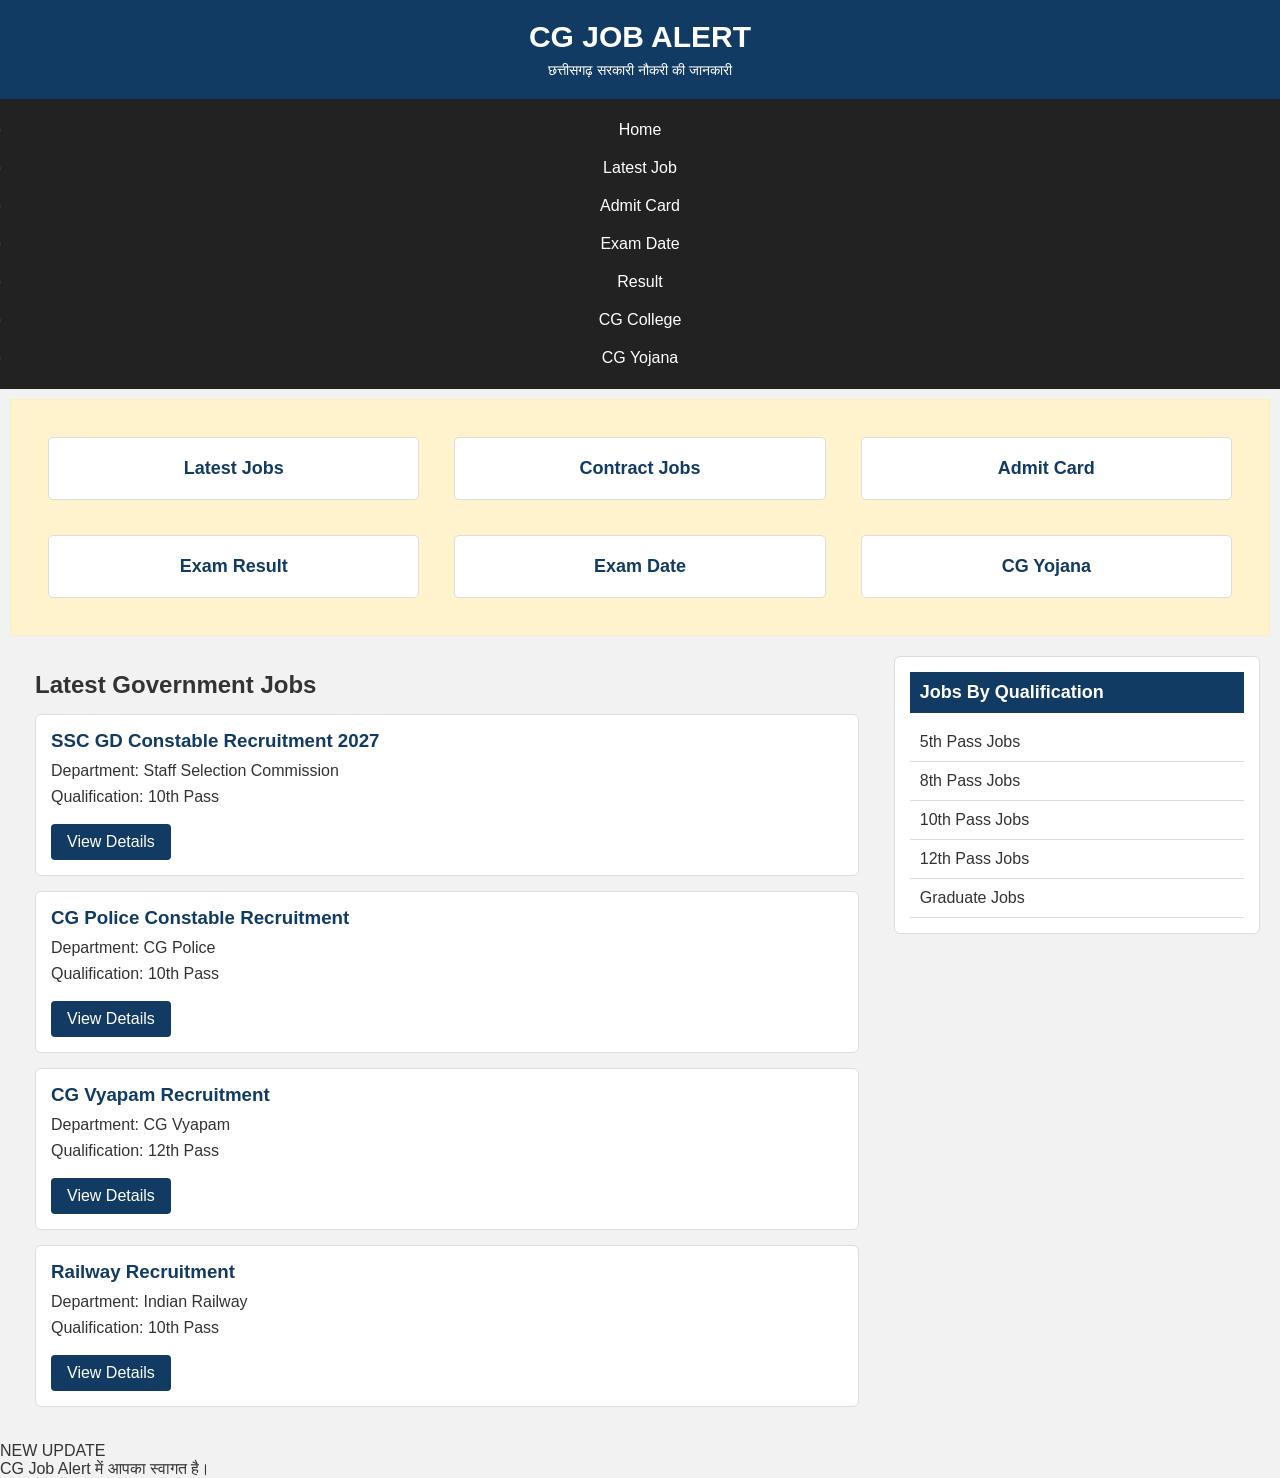
<file: index.html>
<!DOCTYPE html>
<html lang="hi">

<head>
    <meta charset="UTF-8">
    <meta name="viewport" content="width=device-width, initial-scale=1.0">
    <title>CG Job Alert</title>
    <link rel="stylesheet" href="style.css">
</head>

<body>
    <header>

        <div class="logo">
            <h1>CG JOB ALERT</h1>
            <p>छत्तीसगढ़ सरकारी नौकरी की जानकारी</p>
        </div>

    </header>
    <nav>

        <ul>
            <li><a href="index.html">Home</a></li>
            <li><a href="#">Latest Job</a></li>
            <li><a href="#">Admit Card</a></li>
            <li><a href="#">Exam Date</a></li>
            <li><a href="#">Result</a></li>
            <li><a href="#">CG College</a></li>
            <li><a href="#">CG Yojana</a></li>
        </ul>

    </nav>
    <div class="update-bar">
        <section class="category-section">


            <div class="category-container">





                <div class="category-box">
                    <h3>Latest Jobs</h3>
                </div>

                <div class="category-box">
                    <h3>Contract Jobs</h3>
                </div>

                <div class="category-box">
                    <h3>Admit Card</h3>
                </div>

                <div class="category-box">
                    <h3>Exam Result</h3>
                </div>

                <div class="category-box">
                    <h3>Exam Date</h3>
                </div>

                <div class="category-box">
                    <h3>CG Yojana</h3>
                </div>

            </div>
    </div>

    </section>
    <main class="main-container">

        <div class="left-content">

            <h2>Latest Government Jobs</h2>
            <div class="vacancy-card">

                <h3>SSC GD Constable Recruitment 2027</h3>

                <p>Department: Staff Selection Commission</p>

                <p>Qualification: 10th Pass</p>

                <a href="details.html">View Details</a>
            </div>
            <div class="vacancy-card">

                <h3>CG Police Constable Recruitment</h3>
                <p>Department: CG Police</p>
                <p>Qualification: 10th Pass</p>
                <a href="details.html">View Details</a>

            </div>

            <div class="vacancy-card">

                <h3>CG Vyapam Recruitment</h3>
                <p>Department: CG Vyapam</p>
                <p>Qualification: 12th Pass</p>
                <a href="details.html">View Details</a>

            </div>

            <div class="vacancy-card">

                <h3>Railway Recruitment</h3>
                <p>Department: Indian Railway</p>
                <p>Qualification: 10th Pass</p>
                <a href="details.html">View Details</a>

            </div>

        

        </div>

        <div class="right-sidebar">

            <h2>Jobs By Qualification</h2>
            <ul>
                <li><a href="#">5th Pass Jobs</a></li>
                <li><a href="#">8th Pass Jobs</a></li>
                <li><a href="#">10th Pass Jobs</a></li>
                <li><a href="#">12th Pass Jobs</a></li>
                <li><a href="#">Graduate Jobs</a></li>
            </ul>

        </div>

    </main>

    <div class="update-title">
        NEW UPDATE
    </div>

    <div class="update-news">
        CG Job Alert में आपका स्वागत है।
    </div>

    </div>

</body>

</html>
</file>
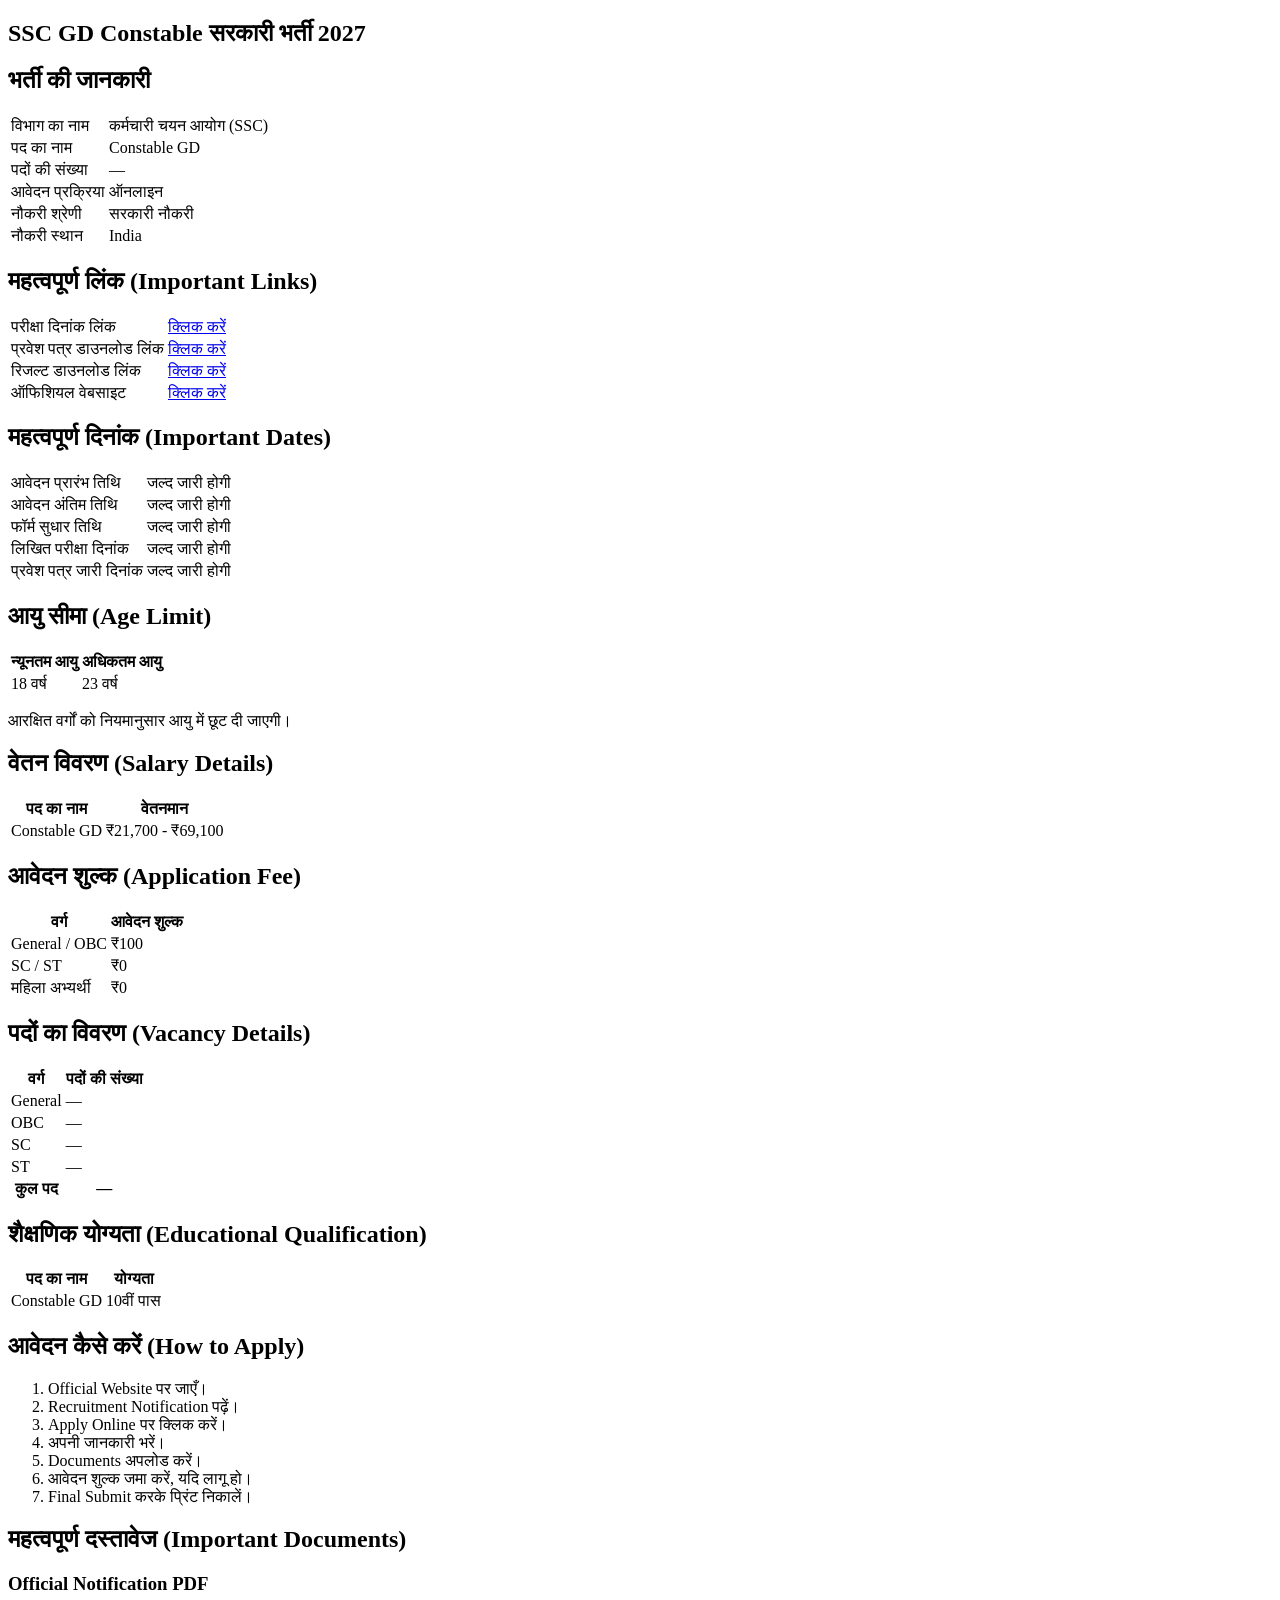
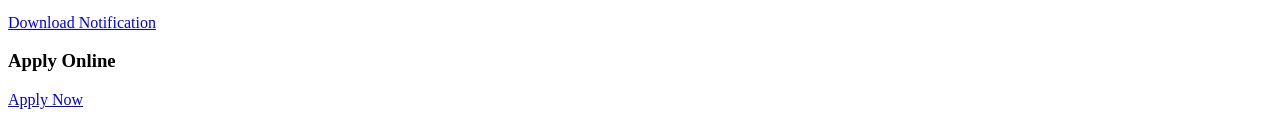
<file: details.html>
<!DOCTYPE html>
<html lang="hi">

<head>
    <meta charset="UTF-8">
    <meta name="viewport" content="width=device-width, initial-scale=1.0">
    <title>Vacancy Details - CG Job Alert</title>
</head>

<body>

    <div class="details-container">

        <h2>SSC GD Constable सरकारी भर्ती 2027</h2>

        <!-- Basic Details -->

        <div class="basic-details">

            <h2>भर्ती की जानकारी</h2>

            <table>
                <tr>
                    <td>विभाग का नाम</td>
                    <td>कर्मचारी चयन आयोग (SSC)</td>
                </tr>

                <tr>
                    <td>पद का नाम</td>
                    <td>Constable GD</td>
                </tr>

                <tr>
                    <td>पदों की संख्या</td>
                    <td>—</td>
                </tr>

                <tr>
                    <td>आवेदन प्रक्रिया</td>
                    <td>ऑनलाइन</td>
                </tr>

                <tr>
                    <td>नौकरी श्रेणी</td>
                    <td>सरकारी नौकरी</td>
                </tr>

                <tr>
                    <td>नौकरी स्थान</td>
                    <td>India</td>
                </tr>
            </table>

        </div>


        <!-- Important Links -->

        <div class="important-links">

            <h2>महत्वपूर्ण लिंक (Important Links)</h2>

            <table>
                <tr>
                    <td>परीक्षा दिनांक लिंक</td>
                    <td><a href="#">क्लिक करें</a></td>
                </tr>

                <tr>
                    <td>प्रवेश पत्र डाउनलोड लिंक</td>
                    <td><a href="#">क्लिक करें</a></td>
                </tr>

                <tr>
                    <td>रिजल्ट डाउनलोड लिंक</td>
                    <td><a href="#">क्लिक करें</a></td>
                </tr>

                <tr>
                    <td>ऑफिशियल वेबसाइट</td>
                    <td><a href="#">क्लिक करें</a></td>
                </tr>
            </table>

        </div>


        <!-- Important Dates -->

        <div class="important-dates">

            <h2>महत्वपूर्ण दिनांक (Important Dates)</h2>

            <table>
                <tr>
                    <td>आवेदन प्रारंभ तिथि</td>
                    <td>जल्द जारी होगी</td>
                </tr>

                <tr>
                    <td>आवेदन अंतिम तिथि</td>
                    <td>जल्द जारी होगी</td>
                </tr>

                <tr>
                    <td>फॉर्म सुधार तिथि</td>
                    <td>जल्द जारी होगी</td>
                </tr>

                <tr>
                    <td>लिखित परीक्षा दिनांक</td>
                    <td>जल्द जारी होगी</td>
                </tr>

                <tr>
                    <td>प्रवेश पत्र जारी दिनांक</td>
                    <td>जल्द जारी होगी</td>
                </tr>
            </table>

        </div>


        <!-- Age Limit -->

        <div class="age-limit">

            <h2>आयु सीमा (Age Limit)</h2>

            <table>
                <tr>
                    <th>न्यूनतम आयु</th>
                    <th>अधिकतम आयु</th>
                </tr>

                <tr>
                    <td>18 वर्ष</td>
                    <td>23 वर्ष</td>
                </tr>
            </table>

            <p>आरक्षित वर्गों को नियमानुसार आयु में छूट दी जाएगी।</p>

        </div>


        <!-- Salary -->

        <div class="salary-details">

            <h2>वेतन विवरण (Salary Details)</h2>

            <table>
                <tr>
                    <th>पद का नाम</th>
                    <th>वेतनमान</th>
                </tr>

                <tr>
                    <td>Constable GD</td>
                    <td>₹21,700 - ₹69,100</td>
                </tr>
            </table>

        </div>


        <!-- Application Fee -->

        <div class="application-fee">

            <h2>आवेदन शुल्क (Application Fee)</h2>

            <table>
                <tr>
                    <th>वर्ग</th>
                    <th>आवेदन शुल्क</th>
                </tr>

                <tr>
                    <td>General / OBC</td>
                    <td>₹100</td>
                </tr>

                <tr>
                    <td>SC / ST</td>
                    <td>₹0</td>
                </tr>

                <tr>
                    <td>महिला अभ्यर्थी</td>
                    <td>₹0</td>
                </tr>
            </table>

        </div>


        <!-- Vacancy Details -->

        <div class="vacancy-details">

            <h2>पदों का विवरण (Vacancy Details)</h2>

            <table>
                <tr>
                    <th>वर्ग</th>
                    <th>पदों की संख्या</th>
                </tr>

                <tr>
                    <td>General</td>
                    <td>—</td>
                </tr>

                <tr>
                    <td>OBC</td>
                    <td>—</td>
                </tr>

                <tr>
                    <td>SC</td>
                    <td>—</td>
                </tr>

                <tr>
                    <td>ST</td>
                    <td>—</td>
                </tr>

                <tr>
                    <th>कुल पद</th>
                    <th>—</th>
                </tr>
            </table>

        </div>


        <!-- Educational Qualification -->

        <div class="education-details">

            <h2>शैक्षणिक योग्यता (Educational Qualification)</h2>

            <table>
                <tr>
                    <th>पद का नाम</th>
                    <th>योग्यता</th>
                </tr>

                <tr>
                    <td>Constable GD</td>
                    <td>10वीं पास</td>
                </tr>
            </table>

        </div>


        <!-- How to Apply -->

        <div class="how-to-apply">

            <h2>आवेदन कैसे करें (How to Apply)</h2>

            <ol>
                <li>Official Website पर जाएँ।</li>
                <li>Recruitment Notification पढ़ें।</li>
                <li>Apply Online पर क्लिक करें।</li>
                <li>अपनी जानकारी भरें।</li>
                <li>Documents अपलोड करें।</li>
                <li>आवेदन शुल्क जमा करें, यदि लागू हो।</li>
                <li>Final Submit करके प्रिंट निकालें।</li>
            </ol>

        </div>


        <!-- Official Documents -->

        <div class="official-links">

            <h2>महत्वपूर्ण दस्तावेज (Important Documents)</h2>

            <div class="document-box">

                <h3>Official Notification PDF</h3>

                <a href="#" target="_blank">
                    Download Notification
                </a>

            </div>

            <div class="document-box">

                <h3>Apply Online</h3>

                <a href="#" target="_blank">
                    Apply Now
                </a>

            </div>

        </div>

    </div>

</body>
</html>
</file>
<file: style.css>
/* Basic Setting */

* {
    margin: 0;
    padding: 0;
    box-sizing: border-box;
}

body {
    font-family: Arial, sans-serif;
    background-color: #f2f2f2;
    color: #333;
}
/* Header Design */

header {
    background-color: #123b63;
    color: white;
    padding: 20px;
    text-align: center;
}

header h1 {
    font-size: 30px;
    margin-bottom: 8px;
}

header p {
    font-size: 14px;
}
/* Navigation Bar */

nav {
    background-color: #222;
    padding: 12px;
    text-align: center;
}

nav a {
    color: white;
    text-decoration: none;
    padding: 10px 15px;
    display: inline-block;
}

nav a:hover {
    background-color: #ff9800;
    color: white;
}
/* Update Bar */

.update-bar {
    background-color: #fff3cd;
    color: #856404;
    padding: 12px;
    border: 1px solid #ffeeba;
    margin: 10px;
    font-weight: bold;
    text-align: center;
}
/* Category Boxes */

.category-box {
    background-color: white;
    border: 1px solid #ddd;
    padding: 20px;
    text-align: center;
    margin: 10px;
    border-radius: 5px;
}

.category-box h3 {
    color: #123b63;
    font-size: 18px;
}
/* Category Container */

.category-container {
    display: grid;
    grid-template-columns: repeat(3, 1fr);
    gap: 15px;
    margin: 15px;
}
/* Main Content Layout */

.left-content {
    width: 70%;
    padding: 15px;
}

.right-sidebar {
    width: 30%;
    padding: 15px;
}
/* Main Container */

.main-container {
    display: flex;
    gap: 20px;
    margin: 20px;
    align-items: flex-start;
}

/* Left Content */

.left-content {
    width: 70%;
}

/* Right Sidebar */

.right-sidebar {
    width: 30%;
}
/* Vacancy Card */

.vacancy-card {
    background-color: white;
    border: 1px solid #ddd;
    padding: 15px;
    margin-top: 15px;
    border-radius: 6px;
}

.vacancy-card h3 {
    color: #123b63;
    margin-bottom: 10px;
}

.vacancy-card p {
    margin-bottom: 8px;
}
/* Right Sidebar Design */

.right-sidebar {
    background-color: white;
    border: 1px solid #ddd;
    padding: 15px;
    border-radius: 6px;
}

.right-sidebar h2 {
    background-color: #123b63;
    color: white;
    padding: 10px;
    font-size: 18px;
}

.right-sidebar ul {
    list-style: none;
    margin-top: 10px;
}

.right-sidebar li {
    padding: 10px;
    border-bottom: 1px solid #ddd;
}

.right-sidebar a {
    color: #333;
    text-decoration: none;
}

.right-sidebar a:hover {
    color: #ff9800;
}
/* Right Sidebar Design */

.right-sidebar {
    background-color: white;
    border: 1px solid #ddd;
    padding: 15px;
    border-radius: 6px;
}

.right-sidebar h2 {
    background-color: #123b63;
    color: white;
    padding: 10px;
    font-size: 18px;
}

.right-sidebar ul {
    list-style: none;
    margin-top: 10px;
}

.right-sidebar li {
    padding: 10px;
    border-bottom: 1px solid #ddd;
}

.right-sidebar a {
    color: #333;
    text-decoration: none;
}

.right-sidebar a:hover {
    color: #ff9800;
}
/* View Details Button */

.vacancy-card a {
    display: inline-block;
    background-color: #123b63;
    color: white;
    text-decoration: none;
    padding: 9px 16px;
    margin-top: 10px;
    border-radius: 4px;
}

.vacancy-card a:hover {
    background-color: #ff9800;
}
/* Mobile Responsive Design */

@media screen and (max-width: 768px) {

    .main-container {
        flex-direction: column;
    }

    .left-content {
        width: 100%;
    }

    .right-sidebar {
        width: 100%;
    }

    .category-container {
        grid-template-columns: repeat(2, 1fr);
    }

    header h1 {
        font-size: 23px;
    }

    nav a {
        padding: 8px;
        font-size: 14px;
    }

}
</file>
